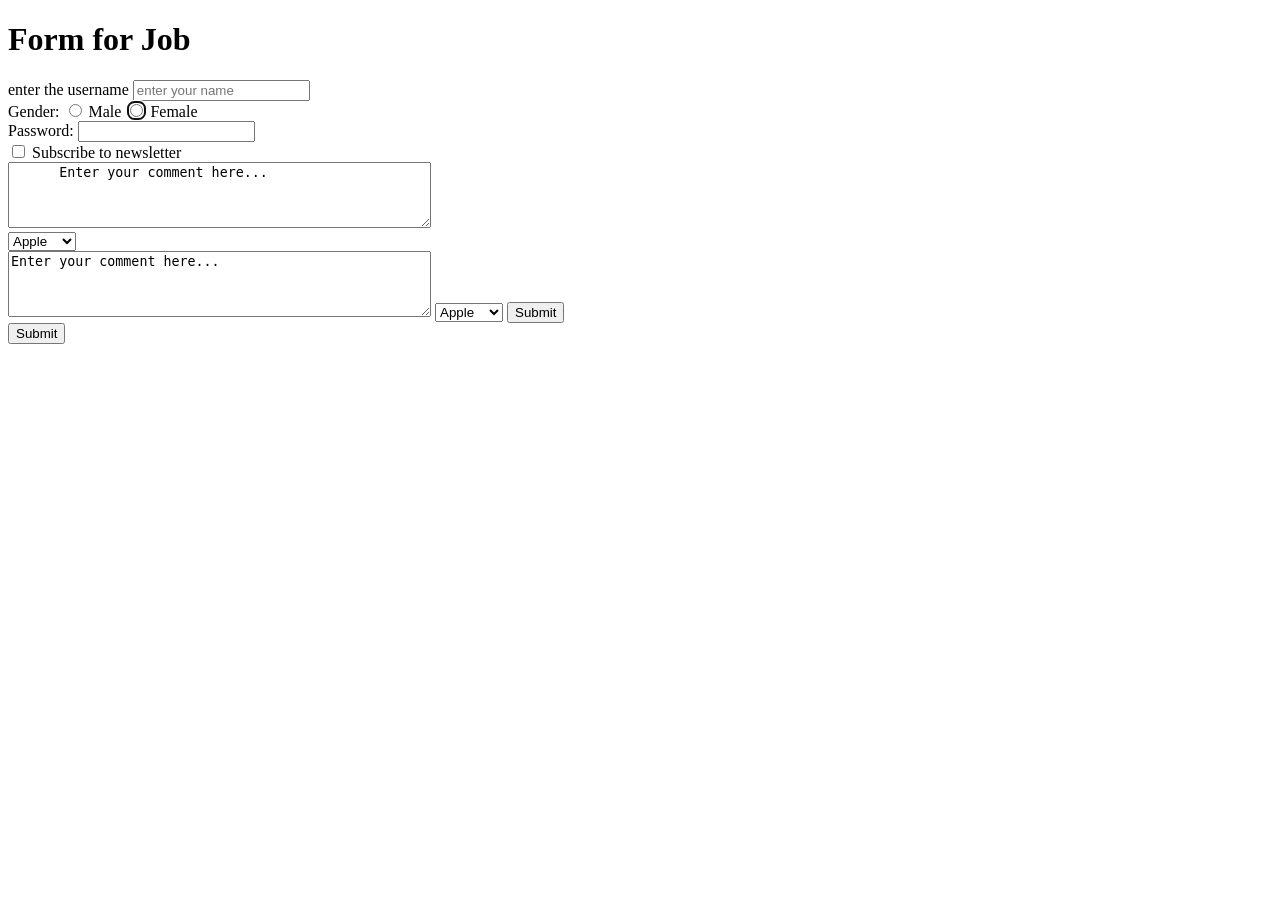
<file: form.html>
<!DOCTYPE html>
<html lang="en">

<head>
    <meta charset="UTF-8">
    <meta name="viewport" content="width=device-width, initial-scale=1.0">
    <title>
        <form action=""></form>
    </title>
</head>

<body>
    <h1>Form for Job</h1>
    <form action="post">

        <label for="username">enter the username</label>
        <input id="username" type="text" name="username" placeholder="enter your name" required>
        <div>
            <label>Gender:</label>
            <input type="radio" id="male" name="gender" value="male">
            <label for="male">Male</label>
            <input type="radio" id="female" name="gender" value="female" autofocus>
            <label for="female">Female</label>
        </div>


        <div>
            <label for="password">Password:</label>
            <input type="password" id="password" name="password" required>
        </div>
        <div>
            <input type="checkbox" id="subscribe" name="subscribe" value="yes">
            <label for="subscribe">Subscribe to newsletter</label>
        </div>
        <div>
            <textarea name="comment" rows="4" cols="50">
      Enter your comment here...
</textarea>
        </div>
        <div>
            <select name="fruits">
                <option value="apple">Apple</option>
                <option value="banana">Banana</option>
                <option value="cherry">Cherry</option>
            </select>
        </div>
        <div>
            <form action="/submit">
                <textarea name="comment" rows="4" cols="50">Enter your comment here...</textarea>
                <select name="fruits">
                    <option value="apple">Apple</option>
                    <option value="banana">Banana</option>
                    <option value="cherry">Cherry</option>
                </select>
                <input type="submit" value="Submit">
            </form>
        </div>
        <div>
            <form action="/submit.php" method="POST">
            </form>
        </div>
        <input type="submit" value="Submit">
    </form>
</body>

</html>
</file>
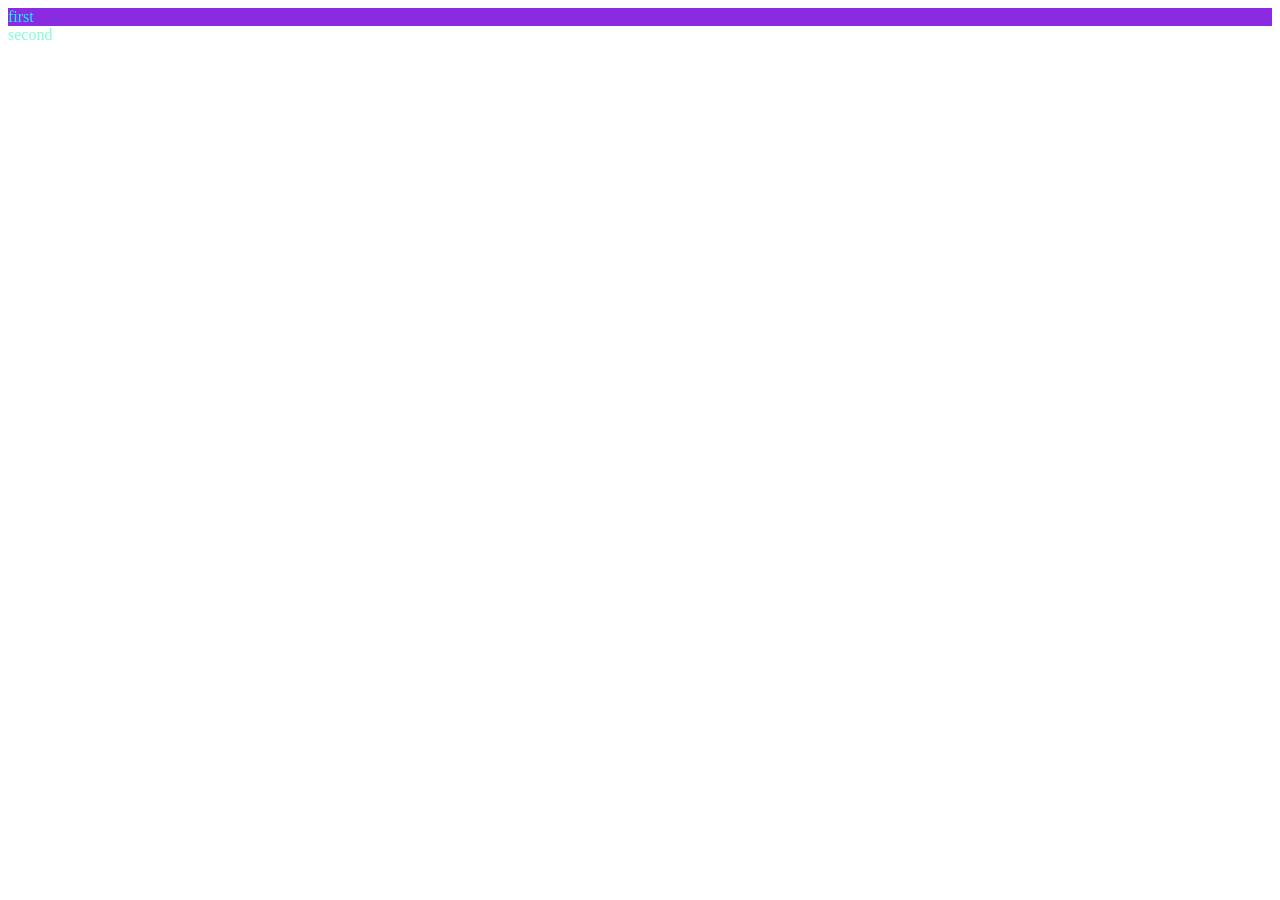
<file: id & classes.html T9.html>
<!DOCTYPE html>
<html lang="en">

<head>
    <meta charset="UTF-8">
    <meta name="viewport" content="width=device-width, initial-scale=1.0">
    <title>Id and classes</title>
    <link rel="stylesheet" href="style.css">
</head>

<body>
<div id="123" class="red  yellow black">first</div>
<span id="453" class="red green"> second</span>
</body>

</html>
</file>
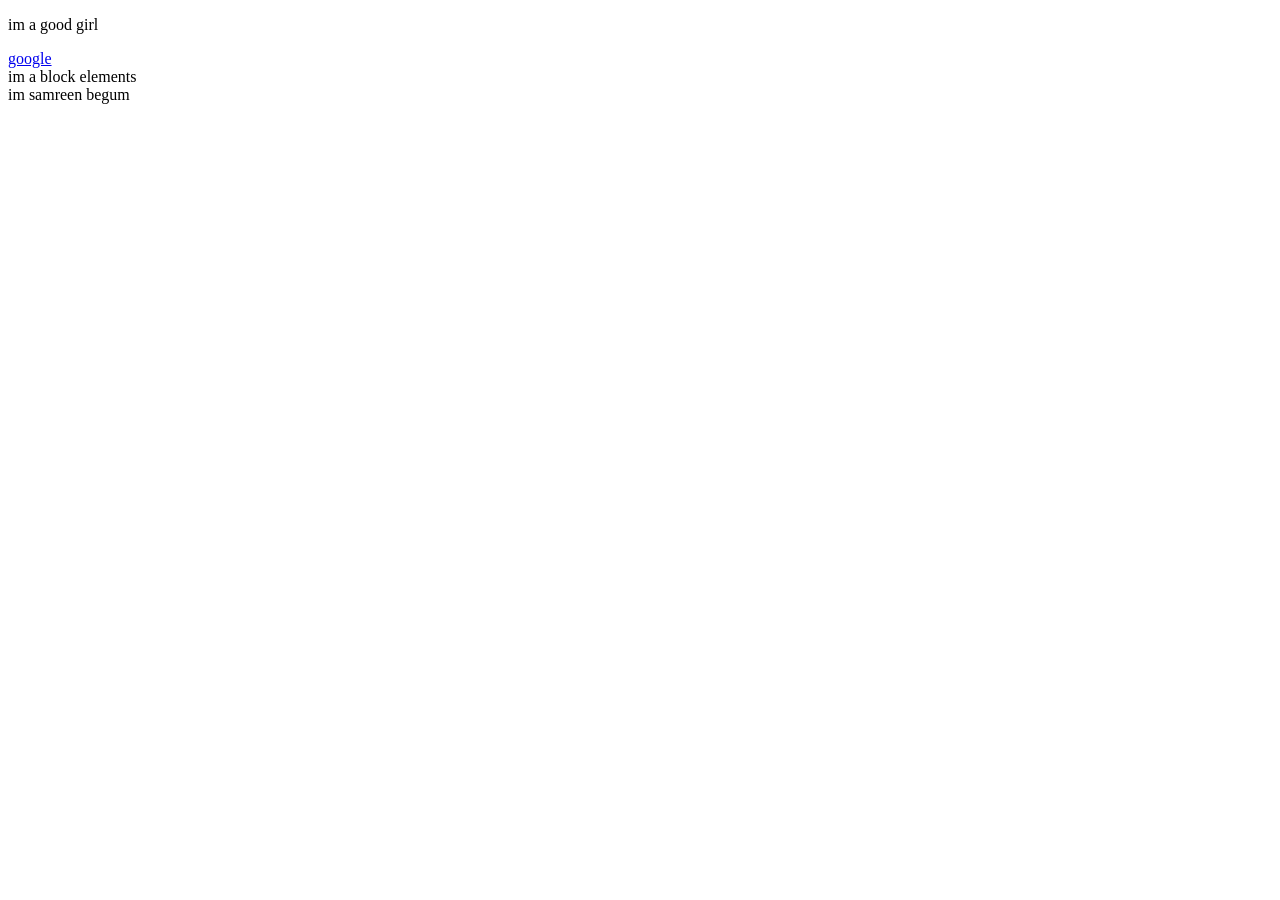
<file: inline&block elements.html>
<!DOCTYPE html>
<html lang="en">
<head>
    <meta charset="UTF-8">
    <meta name="viewport" content="width=device-width, initial-scale=1.0">
    <title> inline and block elements - html</title>
    <link rel="stylesheet" href="style.css">
</head>
<body>
    <p> im a good girl</p>
    <a href="https:// google.com"> google</a>
    <div>im a block elements</div>
    <span>im samreen begum</span>
    <a href="http://www.google.com"></a>
</body>
</html>
</file>
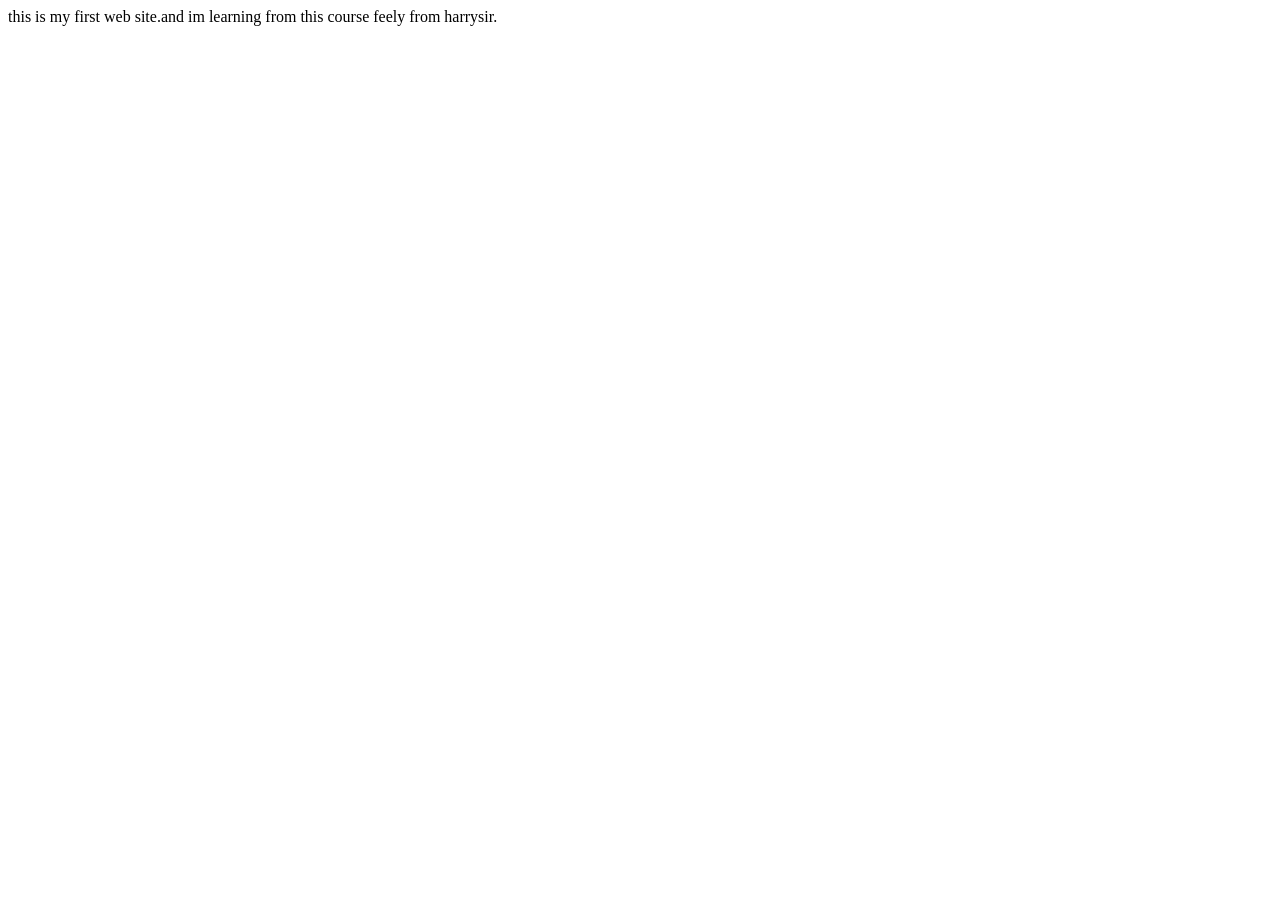
<file: mini website with html,css,javascript.html>
<!DOCTYPE html>
<html lang="en">
<head>
    <meta charset="UTF-8">
    <meta name="viewport" content="width=device-width, initial-scale=1.0">
    <title>harry bhai ke ciurse ke first web site</title>
    <link rel="stylesheet" href="style.css">
</head>
<body>
    this is my first web site.and im learning from this course feely from harrysir.
    <script src="script.js"></script>
</body>
</html>
</file>
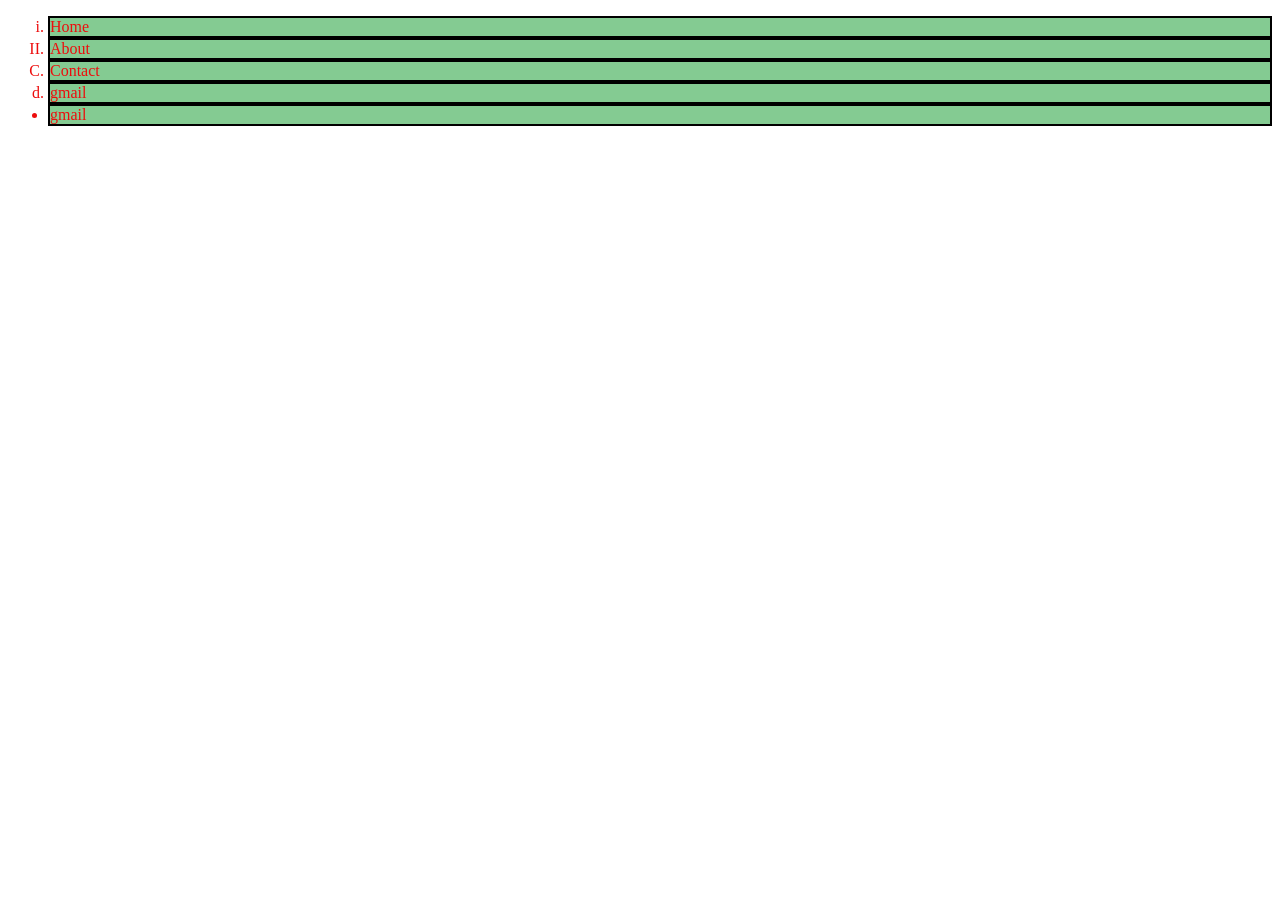
<file: practice.html>
<!DOCTYPE html>
<html lang="en">
<head>
    <meta charset="UTF-8">
    <meta name="viewport" content="width=device-width, initial-scale=1.0">
    <title>practice</title>
    <style>
        ul li {
            background-color: rgb(132, 203, 146);
            border: 2px solid black;
            color: rgb(237, 13, 13);
        }
    </style>
</head>
<body>
    <ul>
        <li type="i">Home</li> <!-- type is attribute to list used to give different bullet styles to the list-->
        <li type="I">About</li>
        <li type="A">Contact</li>
        <li type="a">gmail</li>
        <li>gmail</li>
    </ul>
    
</body>
</html>
</file>
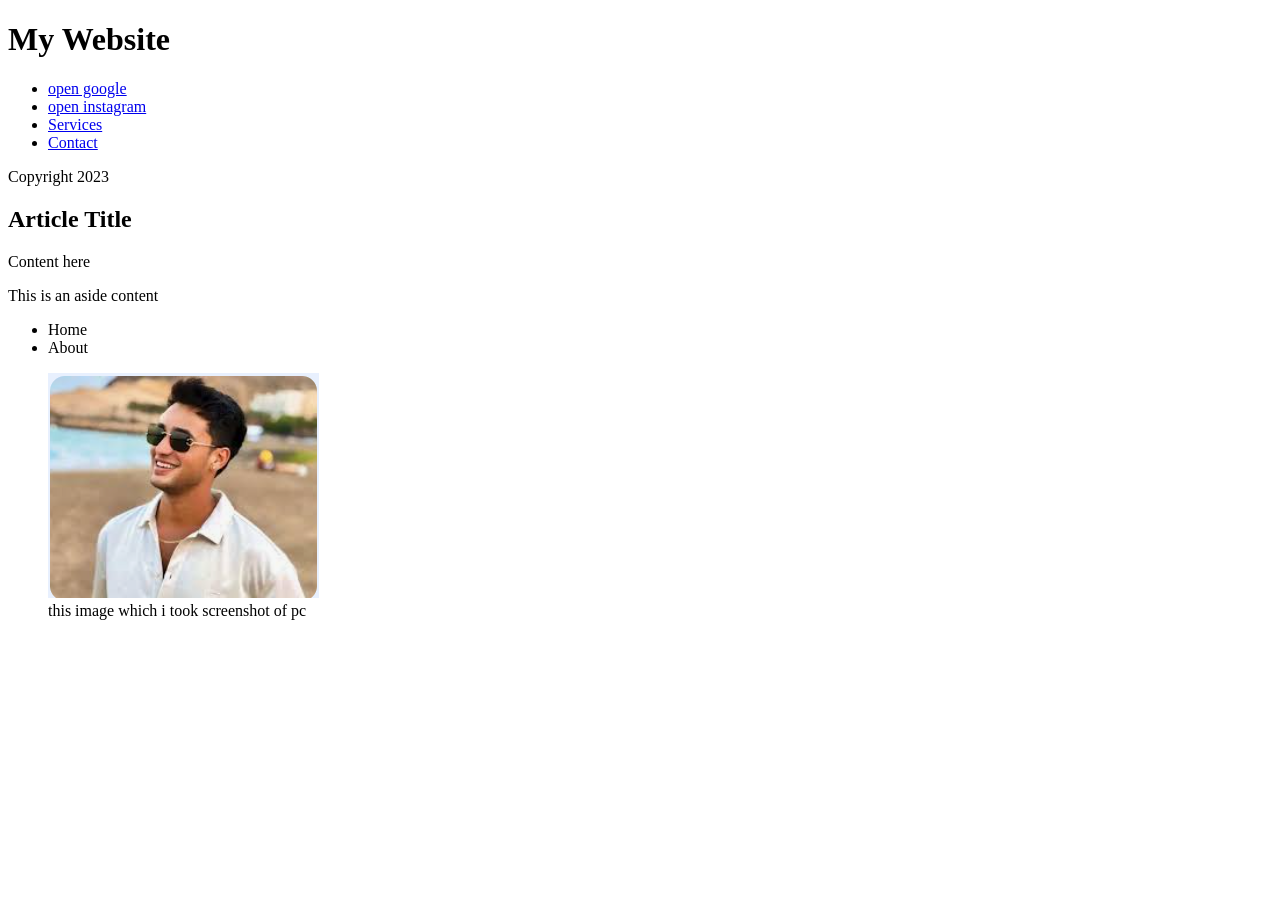
<file: semantic tags .html>
<!DOCTYPE html>
<html lang="en">
<head>
    <meta charset="UTF-8">
    <meta name="viewport" content="width=device-width, initial-scale=1.0">
    <title>semantic tags</title>
</head>
<body>
    <!-- using header and footer tags-->
    <header>
    <h1>My Website</h1>
    <nav>
        <ul>
            <li><a href="http://www.google.com">open google</a></li>
            <li><a href="http://www.instagram.com">open instagram</a></li>
            <li><a href="#">Services</a></li>
            <li><a href="#">Contact</a></li>
        </ul>
    </nav>
</header>
 
<footer>
    <p>Copyright 2023</p>
</footer>

<!-- using article and section tags-->
<article>
    <h2>Article Title</h2>
    <section>
      <p>Content here</p><!-- in a website again article will be main heading inside it we have to write 
      section like paragraph content-->
    </section>
</article>

<!-- using  aside and nav-->
 <aside>
    <p>This is an aside content</p>
</aside>
<nav>
    <ul>
      <li>Home</li>
      <li>About</li>
    </ul>
</nav>

<!-- using image and figcaption-->
 <figure>
    <img src="image.png" alt="screen shot image">
    <figcaption> this image which i took screenshot of pc</figcaption>
</figure>


    
</body>
</html>
</file>
<file: style.css>
.red{
    color: aqua;
}
.yellow{
    background-color: blueviolet;
}
.green{
color: aquamarine;
}

#123{
    background-color: blue;
}
</file>
